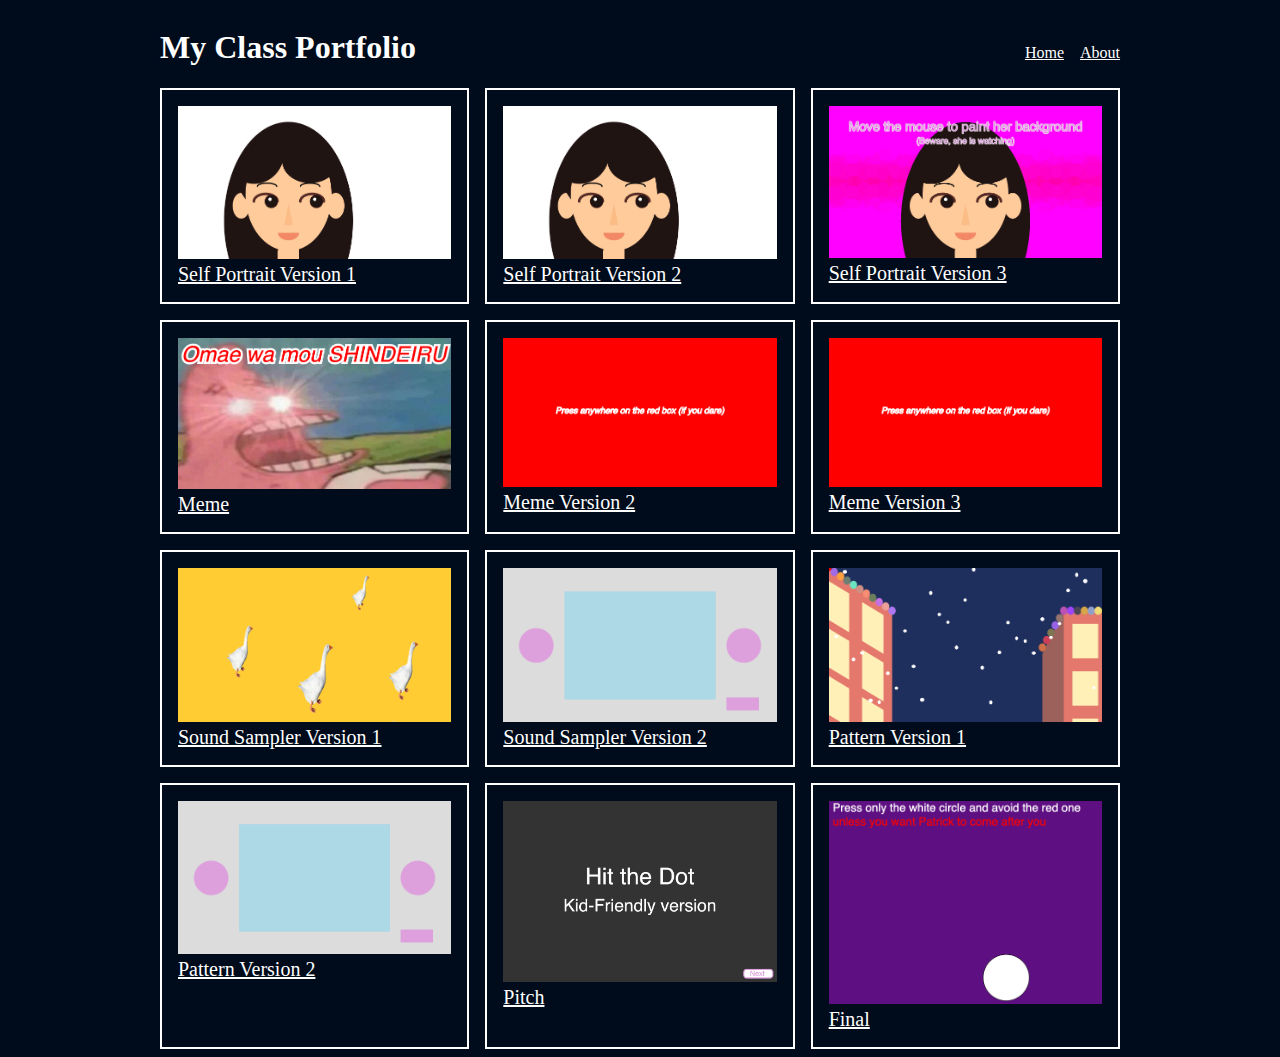
<file: index.html>
<!doctype html>
<html>

<head>
	<title>My Class Portfolio</title>
	<meta charset="utf-8">
	<link href="style.css" rel="stylesheet" type="text/css">

</head>
	
	<body>

		<div id="container">

		
		<div id="header">


			<h1>My Class Portfolio</h1>
			<ul>
				<li><a href="index.html">Home</a></li>
				<li><a href="about.html">About</a></li>

			</ul>
		</div>

		<div id="portfolio">

			<div class="project">
				<img src="sp1.png" alt="thumbnail">
				<a href="self-portrait_v1">Self Portrait Version 1</a>
			</div>


			<div class="project">
				<img src="sp1.png" alt="thumbnail">
				<a href="self-portrait_v2">Self Portrait Version 2</a>
			</div>


			<div class="project">
				<img src="sp3.png" alt="thumbnail">
				<a href="self-portrait_v3">Self Portrait Version 3</a>
			</div>

			<div class="project">
				<img src="meme.png" alt="thumbnail">
				<a href="meme">Meme</a>
			</div>

			<div class="project">
				<img src="meme-2.png" alt="thumbnail">
				<a href="meme_v2">Meme Version 2</a>
			</div>

			<div class="project">
				<img src="meme-2.png" alt="thumbnail">
				<a href="meme_v3">Meme Version 3</a>
			</div>

			<div class="project">
				<img src="sound-sampler.png" alt="thumbnail">
				<a href="sound_v1">Sound Sampler Version 1</a>
			</div>

			<div class="project">
				<img src="sound.sampler2.png" alt="thumbnail">
				<a href="sound_v2">Sound Sampler Version 2</a>
			</div>

			<div class="project">
				<img src="pattern1.png" alt="thumbnail">
				<a href="pattern_1">Pattern Version 1</a>
			</div>

			<div class="project">
				<img src="sound.sampler2.png" alt="thumbnail">
				<a href="pattern_2">Pattern Version 2</a>
			</div>

			<div class="project">
				<img src="pitch.png" alt="thumbnail">
				<a href="pitch">Pitch</a>
			</div>

			<div class="project">
				<img src="final.png" alt="thumbnail">
				<a href="final">Final</a>
			</div>

		</div>


	</body>

</html>
</file>
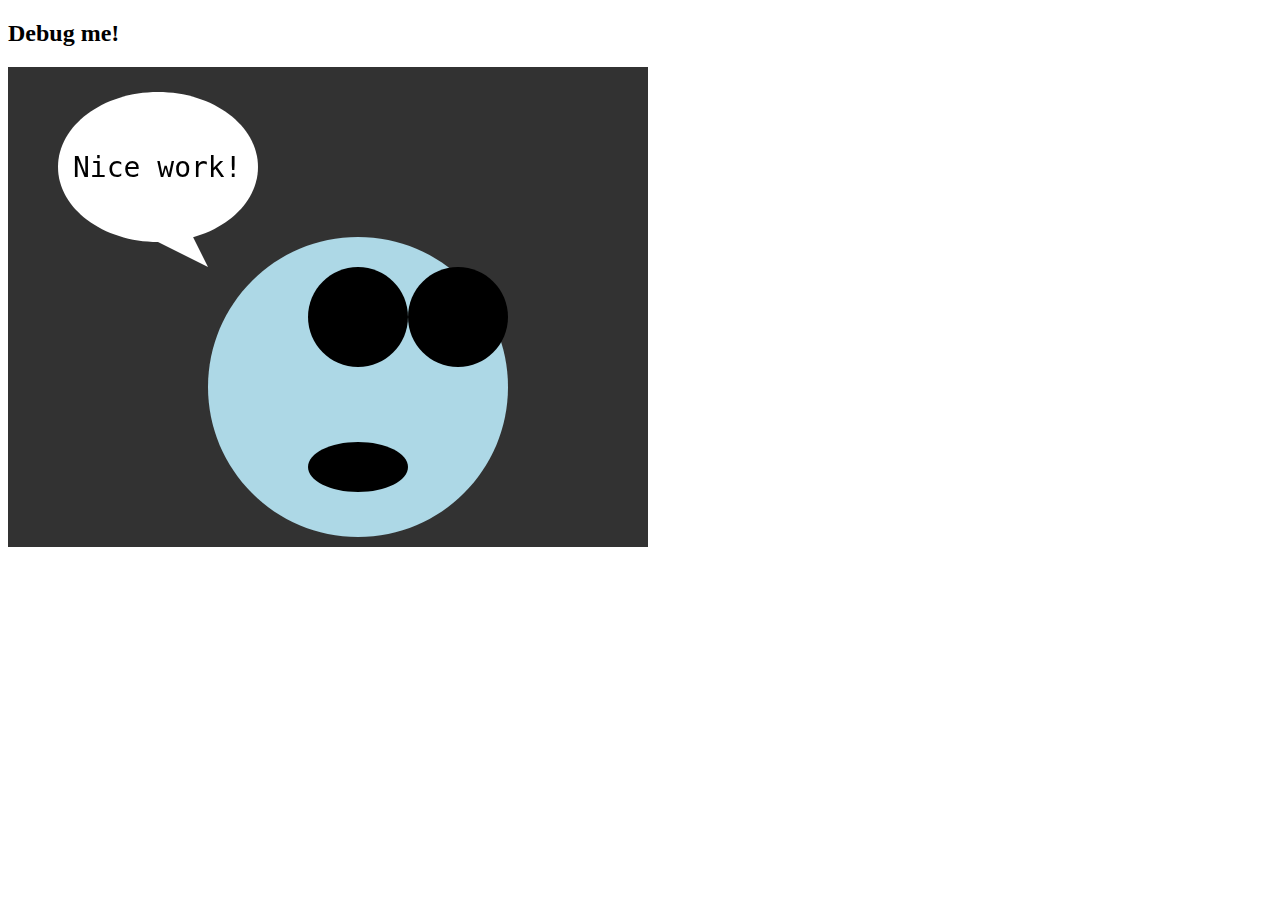
<file: debug/index.html>
<!doctype html>
<html>
<head>
    <title>Debug exercise</title>
    <meta charset="utf-8">
</head>
<body>
    <h2>Debug me!</h2>
    
    <script src="p5.min.js"></script>
    <script src="sketch.js"></script>
</body>
</html>
</file>
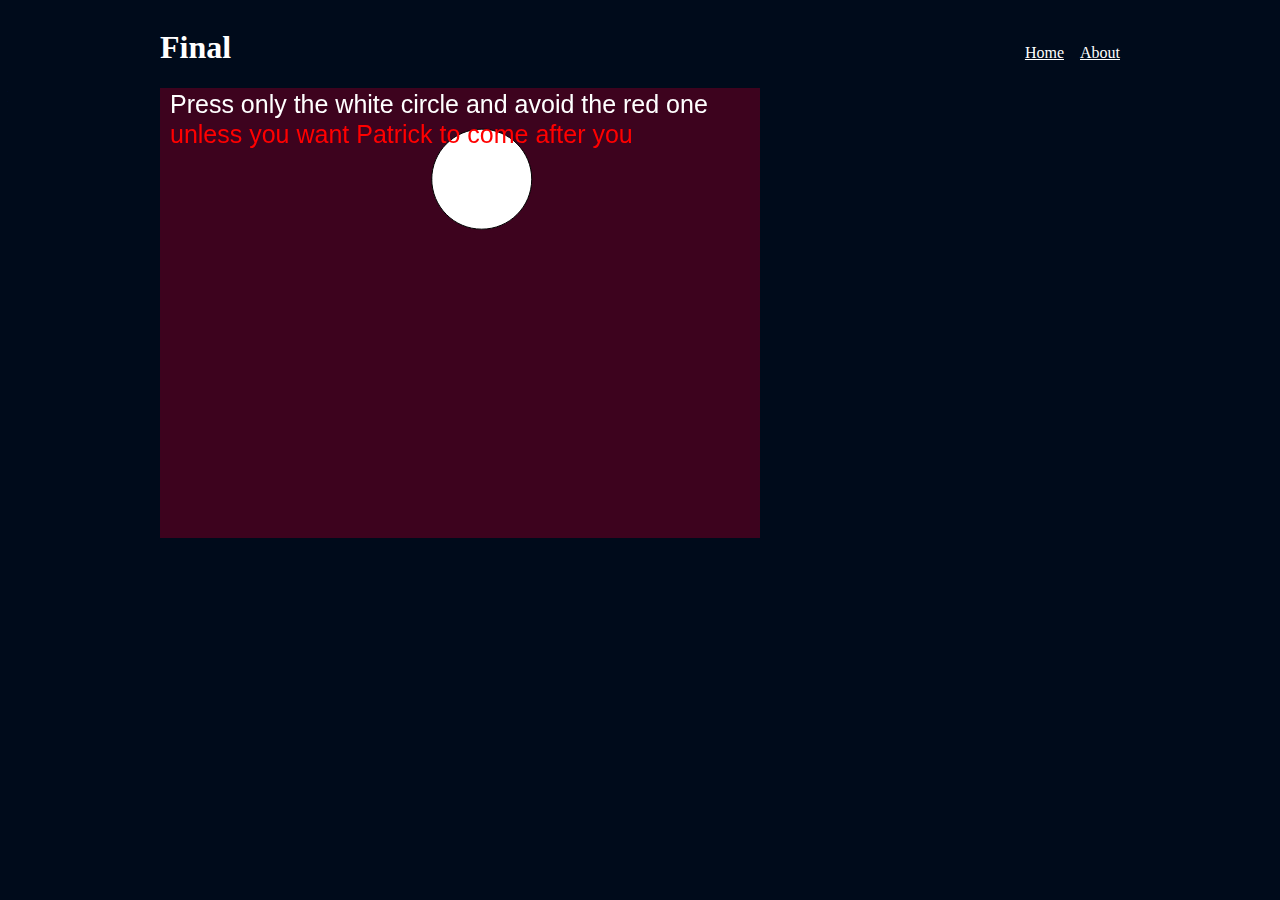
<file: final/index.html>
<!doctype html>
<html>

<head>
	<title>Final</title>
	<meta charset="utf-8">
	<link href="style.css" rel="stylesheet" type="text/css">

</head>
	
	<body>

		<div id="container">
			<div id="header">


				<h1>Final</h1>
				<ul>
					<li><a href="../index.html">Home</a></li>
					<li><a href="../about.html">About</a></li>

				</ul>
			</div>
		</div>

		<script src="p5.min.js"></script>
		<script src="sketch.js"></script>


	</body>

</html>
</file>
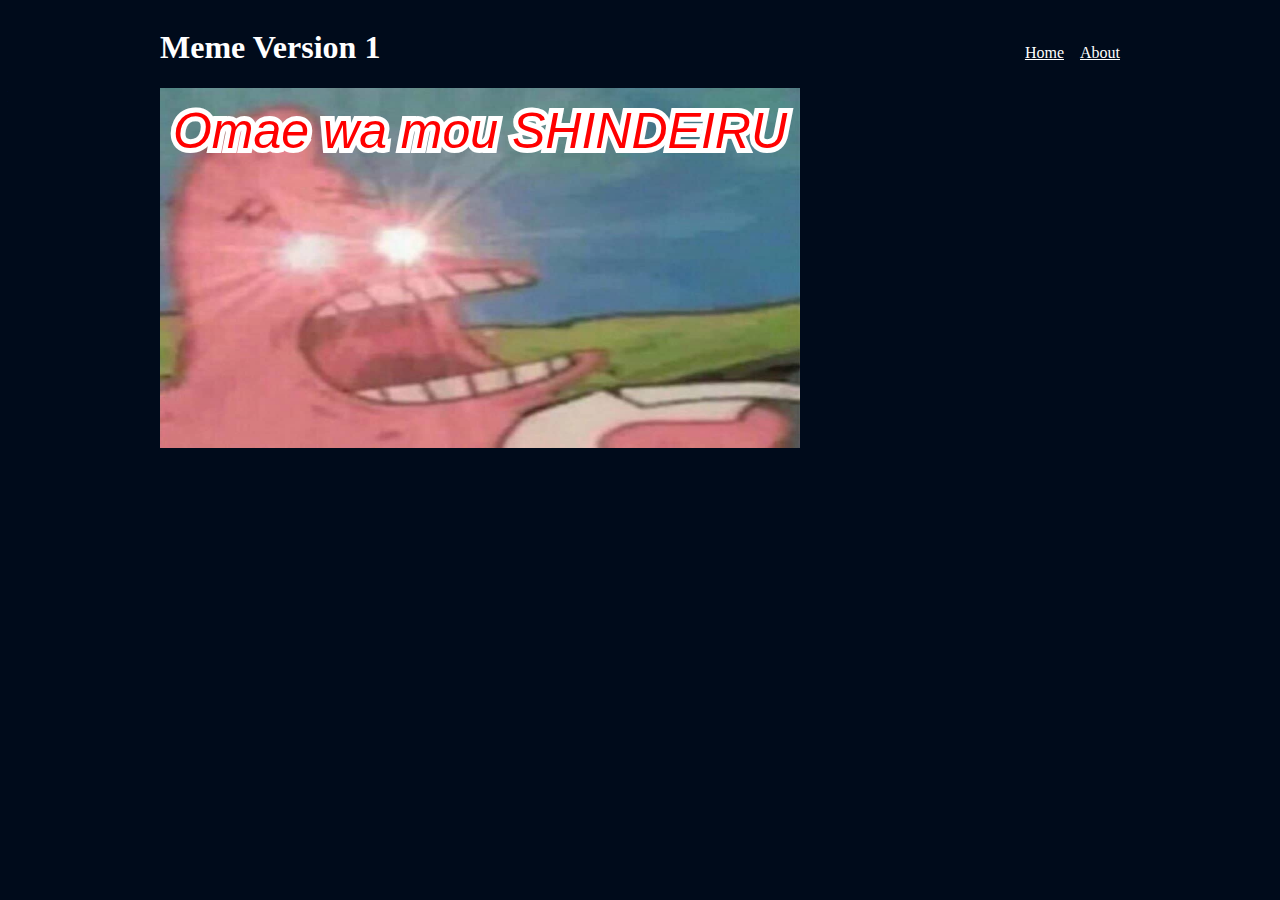
<file: meme/index.html>
<!doctype html>
<html>

<head>
	<title>Meme Version 1</title>
	<meta charset="utf-8">
	<link href="style.css" rel="stylesheet" type="text/css">

</head>
	
	<body>

		<div id="container">
			<div id="header">


				<h1>Meme Version 1</h1>
				<ul>
					<li><a href="../index.html">Home</a></li>
					<li><a href="../about.html">About</a></li>

				</ul>
			</div>
		</div>

		<script src="p5.min.js"></script>
		<script src="sketch.js"></script>


	</body>

</html>
</file>
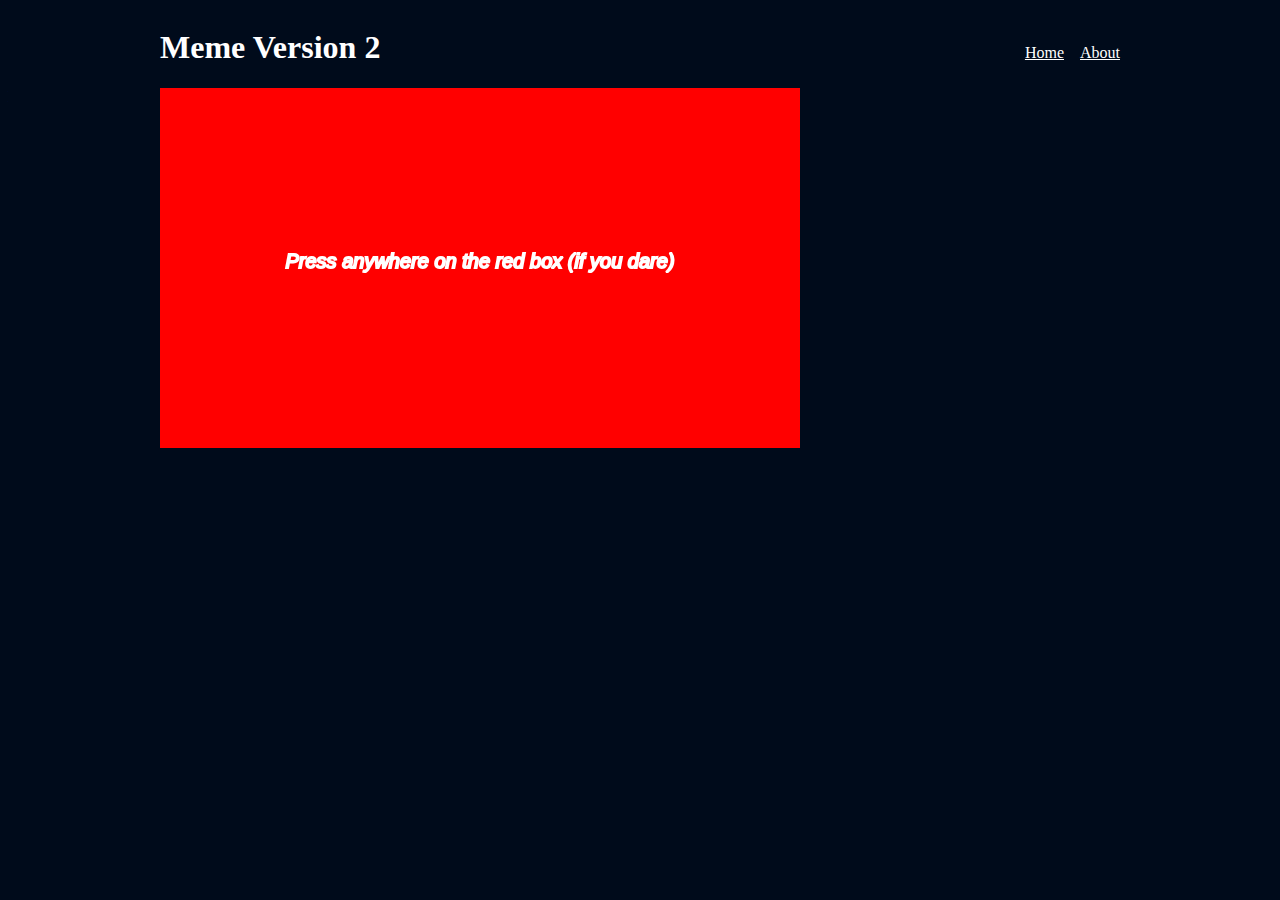
<file: meme_v2/index.html>
<!doctype html>
<html>

<head>
	<title>Meme Version 2</title>
	<meta charset="utf-8">
	<link href="style.css" rel="stylesheet" type="text/css">

</head>
	
	<body>

		<div id="container">
			<div id="header">


				<h1>Meme Version 2</h1>
				<ul>
					<li><a href="../index.html">Home</a></li>
					<li><a href="../about.html">About</a></li>

				</ul>
			</div>
		</div>

		<script src="p5.min.js"></script>
		<script src="sketch.js"></script>


	</body>

</html>
</file>
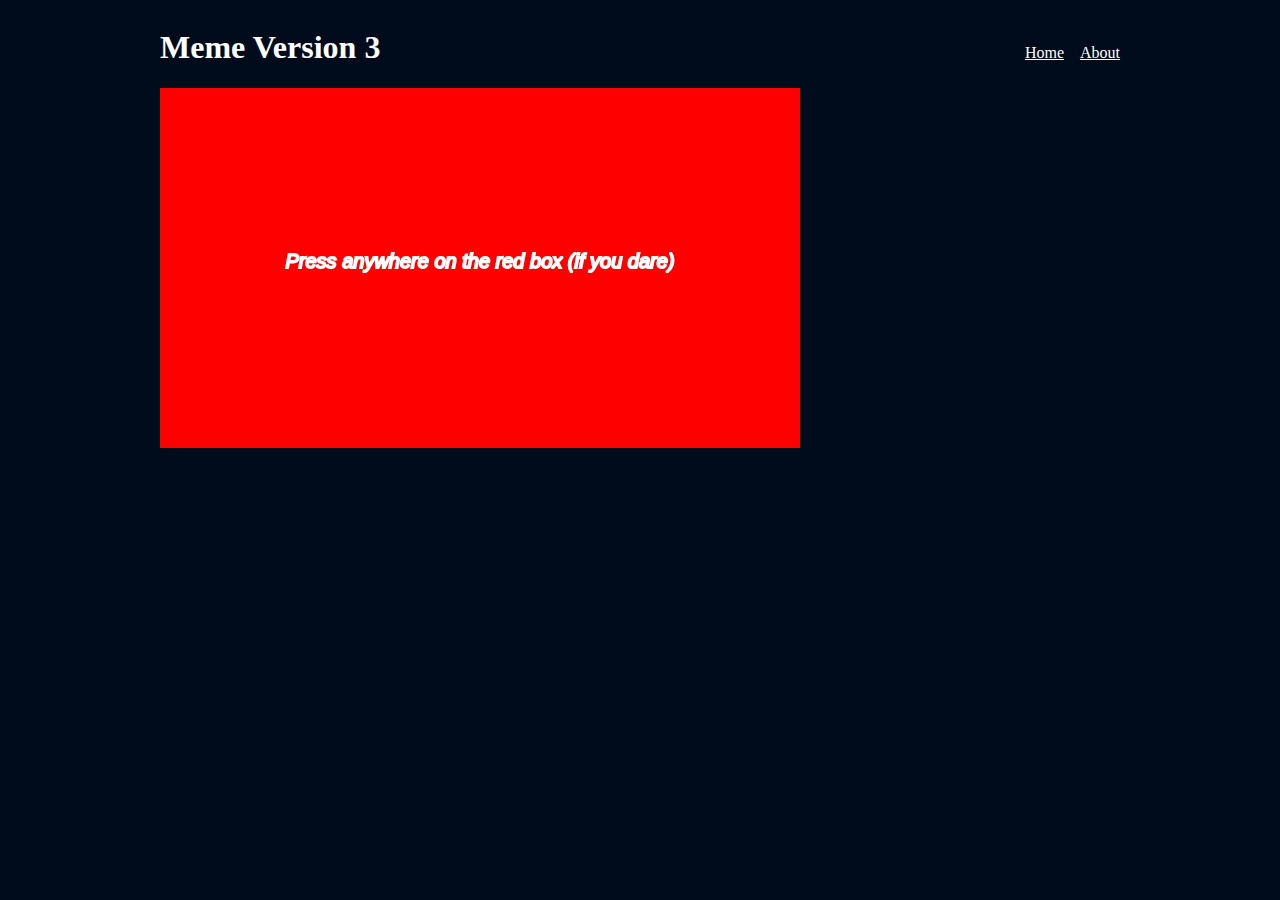
<file: meme_v3/index.html>
<!doctype html>
<html>

<head>
	<title>Meme Version 3</title>
	<meta charset="utf-8">
	<link href="style.css" rel="stylesheet" type="text/css">

</head>
	
	<body>

		<div id="container">
			<div id="header">


				<h1>Meme Version 3</h1>
				<ul>
					<li><a href="../index.html">Home</a></li>
					<li><a href="../about.html">About</a></li>

				</ul>
			</div>
		</div>

		<script src="p5.min.js"></script>
		<script src="sketch.js"></script>


	</body>

</html>
</file>
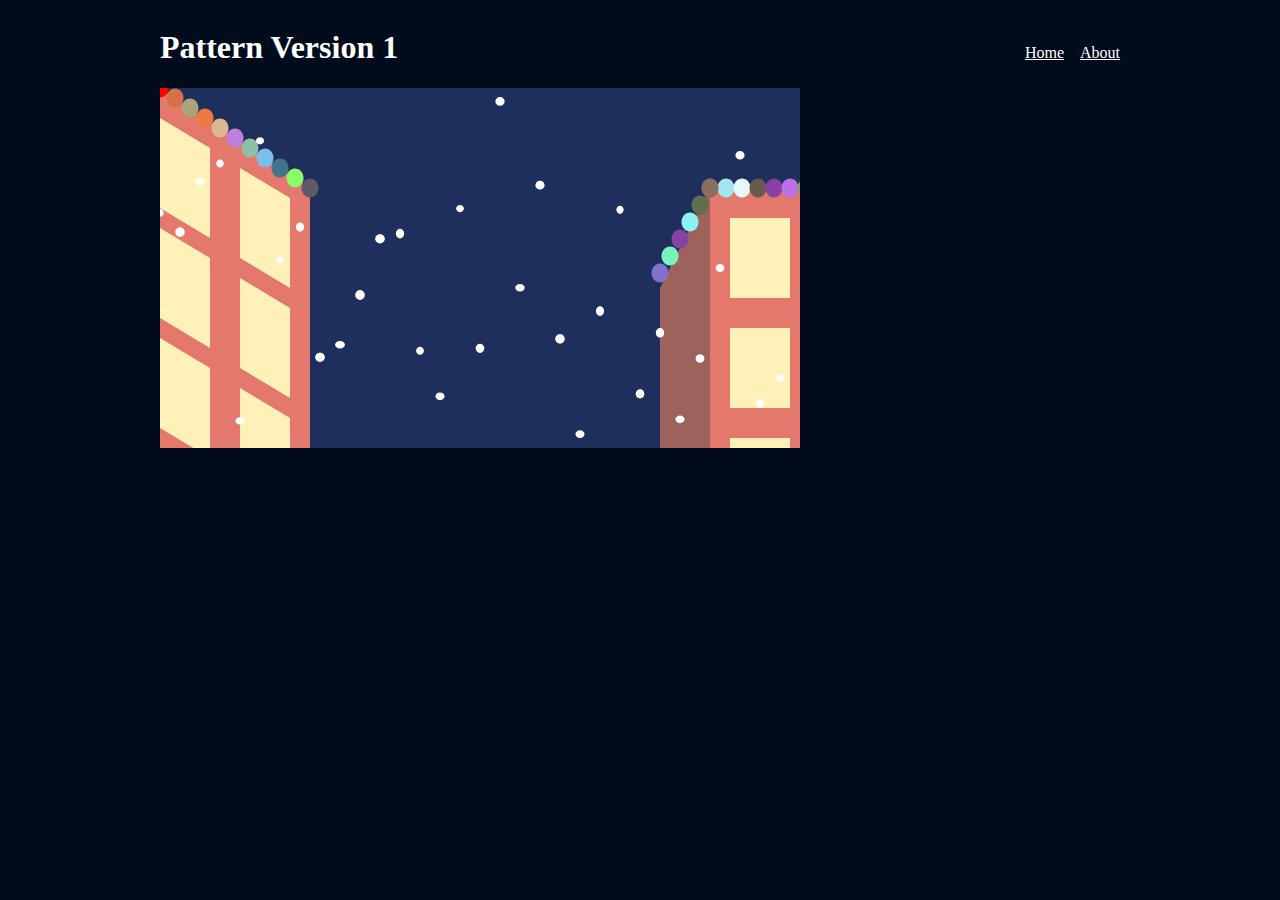
<file: pattern_1/index.html>
<!doctype html>
<html>

<head>
	<title>Pattern Version 1</title>
	<meta charset="utf-8">
	<link href="style.css" rel="stylesheet" type="text/css">

</head>
	
	<body>

		<div id="container">
			<div id="header">


				<h1>Pattern Version 1</h1>
				<ul>
					<li><a href="../index.html">Home</a></li>
					<li><a href="../about.html">About</a></li>

				</ul>
			</div>
		</div>

		<script src="p5.min.js"></script>
		<script src="sketch.js"></script>


	</body>

</html>
</file>
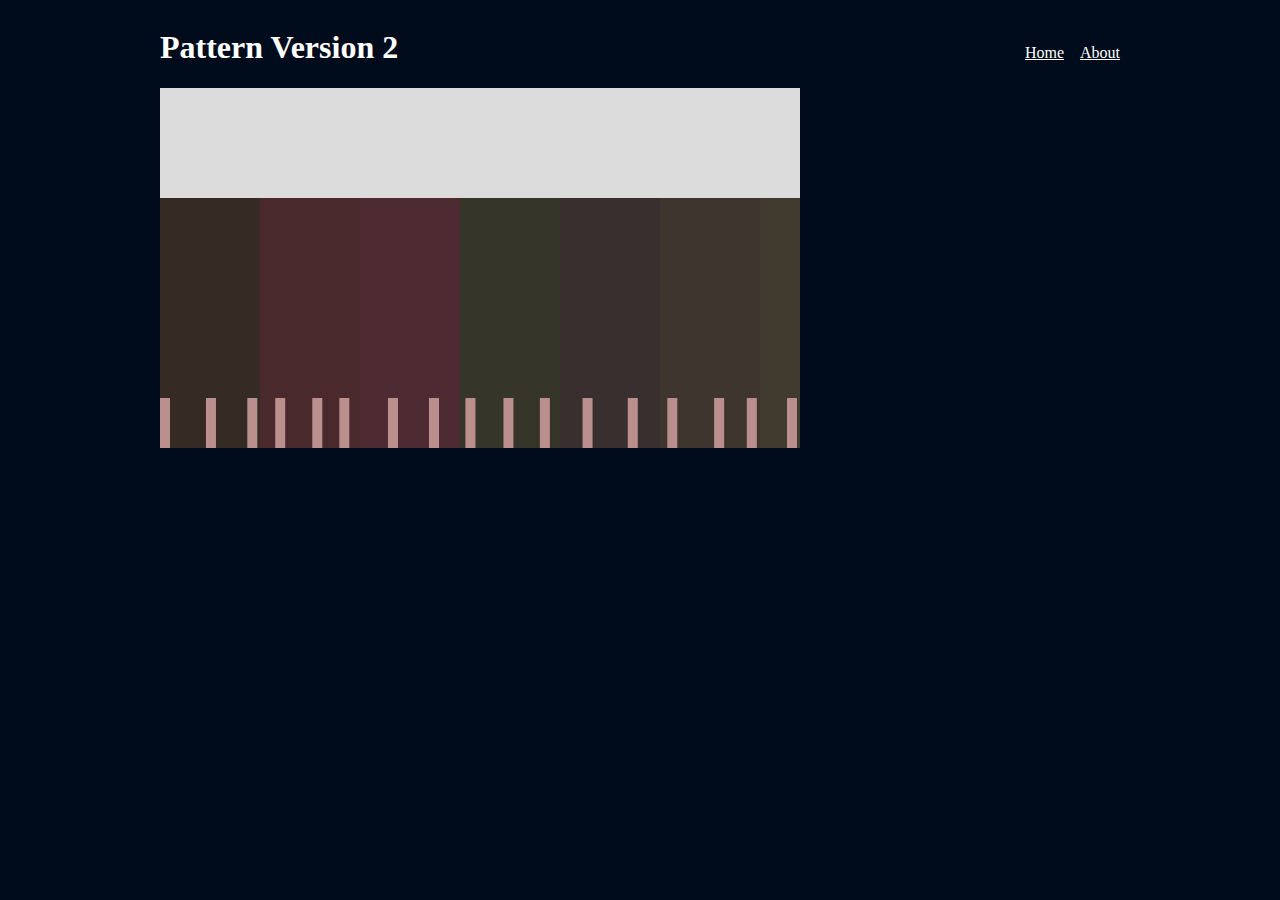
<file: pattern_2/index.html>
<!doctype html>
<html>

<head>
	<title>Pattern Version 2</title>
	<meta charset="utf-8">
	<link href="style.css" rel="stylesheet" type="text/css">

</head>
	
	<body>

		<div id="container">
			<div id="header">


				<h1>Pattern Version 2</h1>
				<ul>
					<li><a href="../index.html">Home</a></li>
					<li><a href="../about.html">About</a></li>

				</ul>
			</div>
		</div>

		<script src="p5.min.js"></script>
		<script src="sketch.js"></script>


	</body>

</html>
</file>
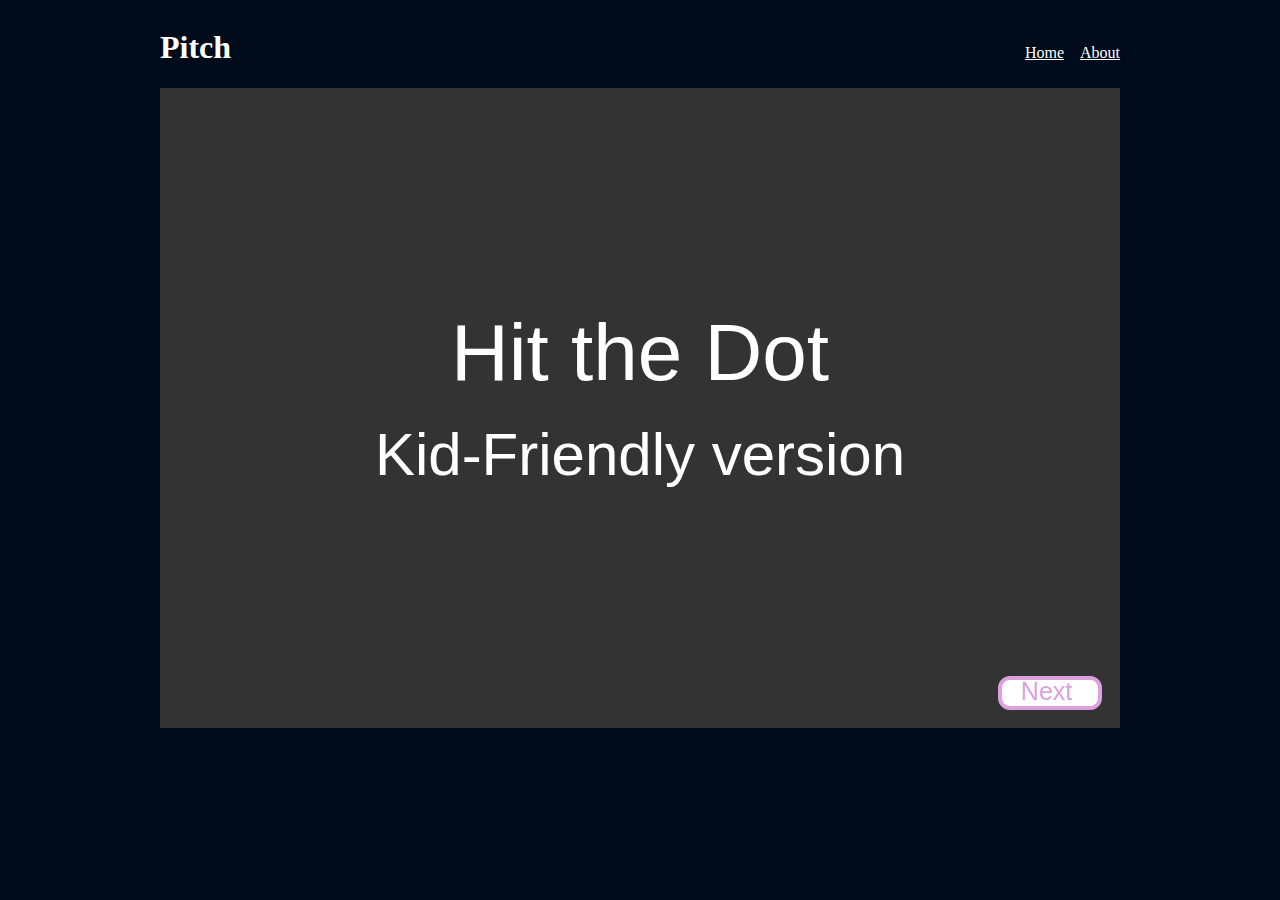
<file: pitch/index.html>
<!doctype html>
<html>

<head>
	<title>Pitch</title>
	<meta charset="utf-8">
	<link href="style.css" rel="stylesheet" type="text/css">

</head>
	
	<body>

		<div id="container">
			<div id="header">


				<h1>Pitch</h1>
				<ul>
					<li><a href="../index.html">Home</a></li>
					<li><a href="../about.html">About</a></li>

				</ul>
			</div>
		</div>

		<script src="p5.min.js"></script>
		<script src="sketch.js"></script>


	</body>

</html>
</file>
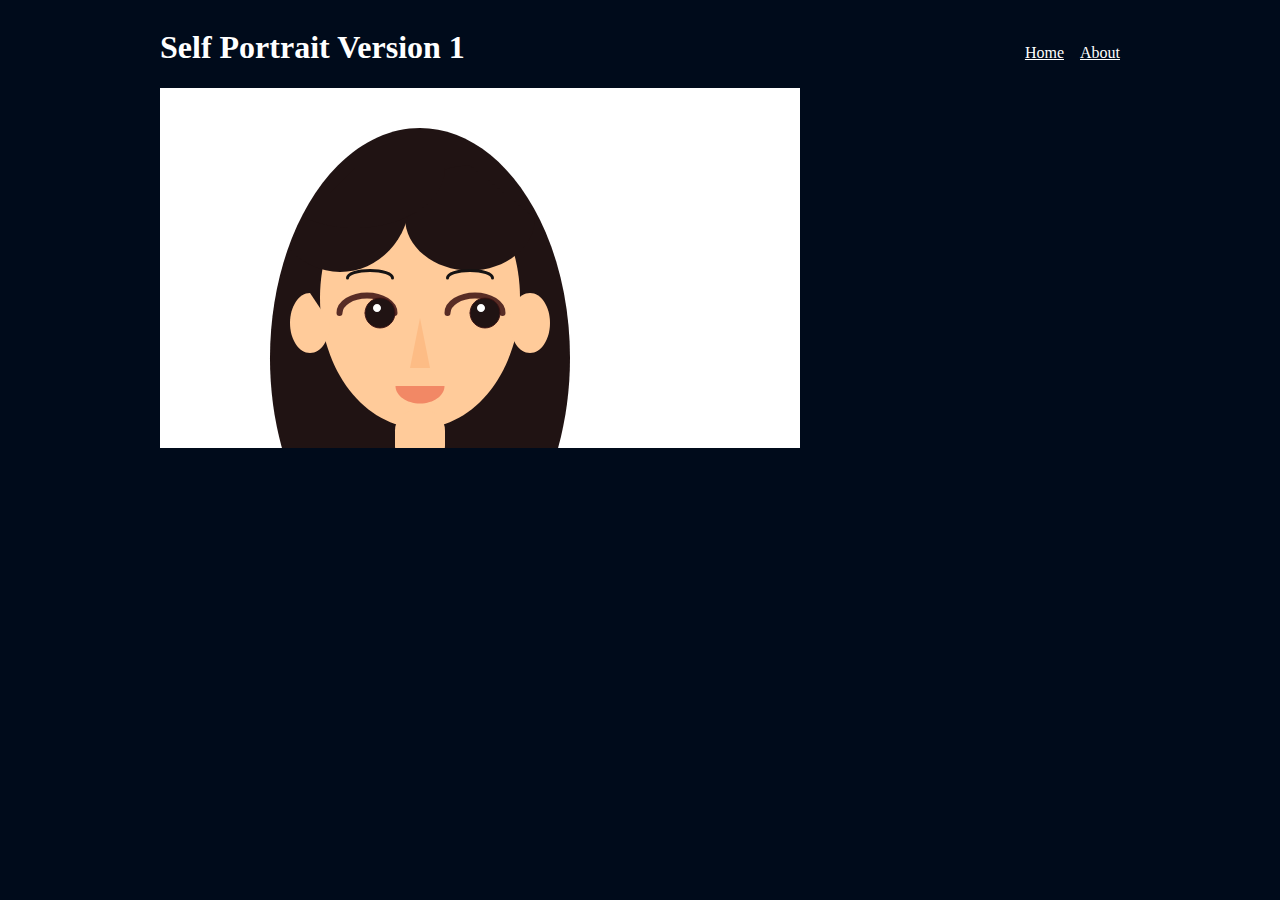
<file: self-portrait_v1/index.html>
<!doctype html>
<html>

<head>
	<title>Self Portrait Version 1</title>
	<meta charset="utf-8">
	<link href="style.css" rel="stylesheet" type="text/css">

</head>
	
	<body>

		<div id="container">
			<div id="header">


				<h1>Self Portrait Version 1</h1>
				<ul>
					<li><a href="../index.html">Home</a></li>
					<li><a href="../about.html">About</a></li>

				</ul>
			</div>
		</div>

		<script src="p5.min.js"></script>
		<script src="sketch.js"></script>


	</body>

</html>
</file>
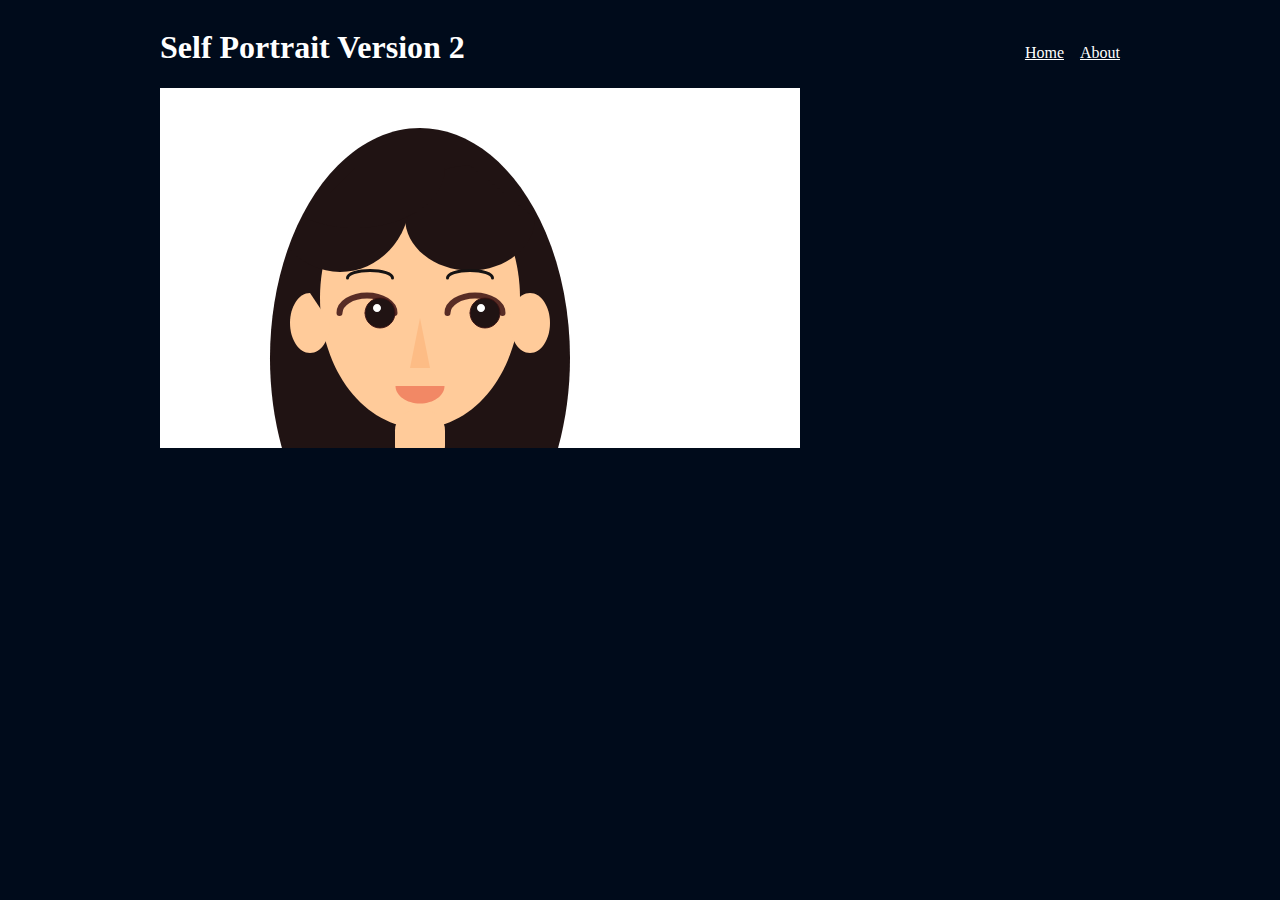
<file: self-portrait_v2/index.html>
<!doctype html>
<html>

<head>
	<title>Self Portrait Version 2</title>
	<meta charset="utf-8">
	<link href="style.css" rel="stylesheet" type="text/css">

</head>
	
	<body>

		<div id="container">
			<div id="header">


				<h1>Self Portrait Version 2</h1>
				<ul>
					<li><a href="../index.html">Home</a></li>
					<li><a href="../about.html">About</a></li>

				</ul>
			</div>
		</div>

		<script src="p5.min.js"></script>
		<script src="sketch.js"></script>


	</body>

</html>
</file>
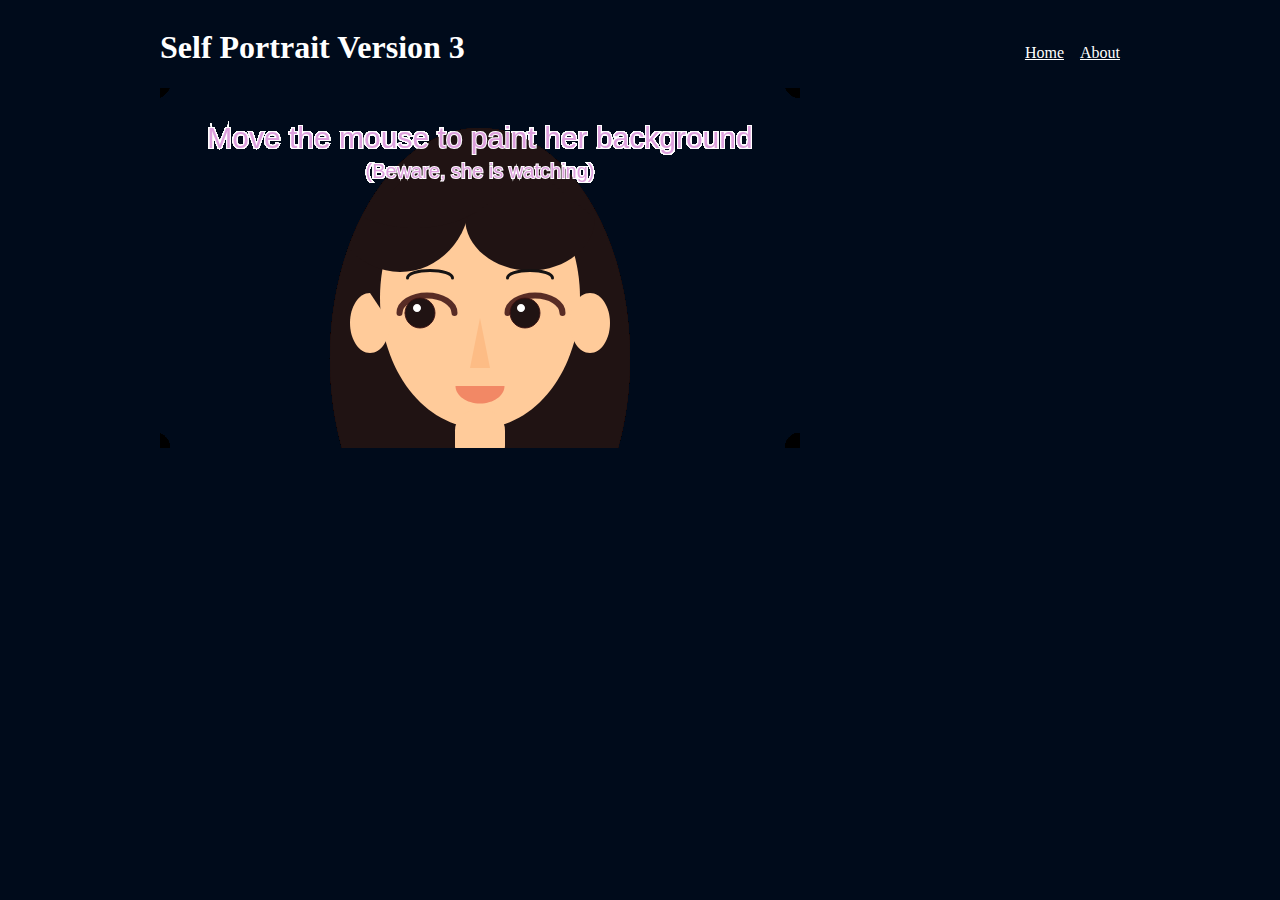
<file: self-portrait_v3/index.html>
<!doctype html>
<html>

<head>
	<title>Self Portrait Version 3</title>
	<meta charset="utf-8">
	<link href="style.css" rel="stylesheet" type="text/css">

</head>
	
	<body>

		<div id="container">
			<div id="header">


				<h1>Self Portrait Version 3</h1>
				<ul>
					<li><a href="../index.html">Home</a></li>
					<li><a href="../about.html">About</a></li>

				</ul>
			</div>
		</div>

		<script src="p5.min.js"></script>
		<script src="sketch.js"></script>


	</body>

</html>
</file>
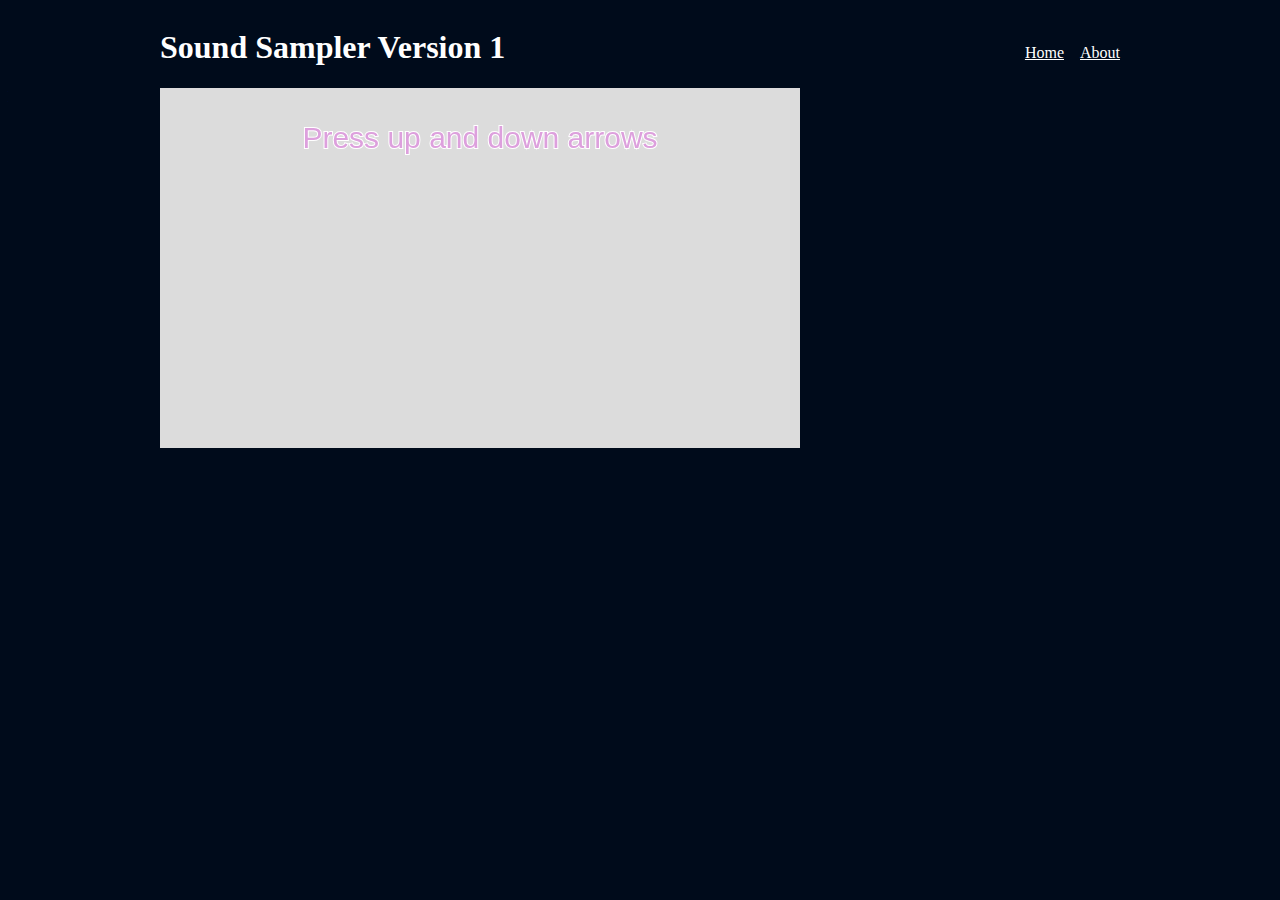
<file: sound_v1/index.html>
<!doctype html>
<html>

<head>
	<title>Sound Sampler Version 1</title>
	<meta charset="utf-8">
	<link href="style.css" rel="stylesheet" type="text/css">

</head>
	
	<body>

		<div id="container">
			<div id="header">


				<h1>Sound Sampler Version 1</h1>
				<ul>
					<li><a href="../index.html">Home</a></li>
					<li><a href="../about.html">About</a></li>

				</ul>
			</div>
		</div>

		<script src="p5.min.js"></script>
		<script src="p5.sound.js"></script>
		<script src="sketch.js"></script>


	</body>

</html>
</file>
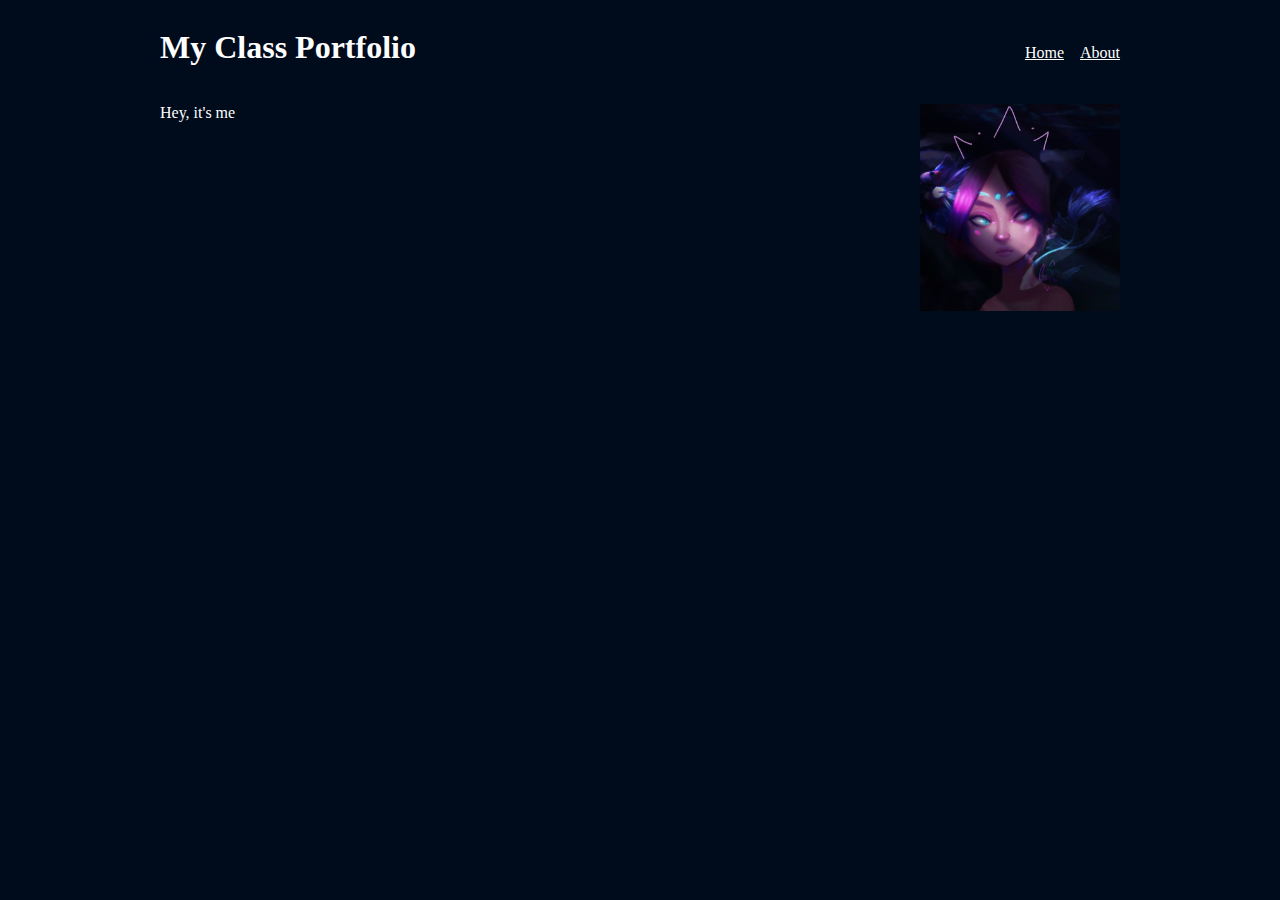
<file: about.html>
<!doctype html>
<html>

<head>
	<title>My Class Portfolio</title>
	<meta charset="utf-8">
	<link href="style.css" rel="stylesheet" type="text/css">

</head>
	
	<body>

		<div id="container">
			<div id="header">


				<h1>My Class Portfolio</h1>
				<ul>
					<li><a href="index.html">Home</a></li>
					<li><a href="about.html">About</a></li>

				</ul>
			</div>

			<div id="About">

				<img id="portrait" src="portrait.jpg" alt="portrait">
				<p>Hey, it's me</p>
			</div>
	</div>


	</body>

</html>
</file>
<file: style.css>
body {
	background-color: #000B1B;
	color: white;
	font-family: Copperplate;
}

ul {
	margin: 0;
	padding: 0;
}

li {
	list-style: none;
}

a {
	color: white;
	transition: color 200ms ease-in;
}

/* pseudo selector - user interacts */

a:hover {
	color: #FFF38B;
}

img {
	width: 100%;
}

/* id and class selector*/

#container {
	min-width: 320px;
	max-width: 960px;
	margin: 0 auto;
}

#header {
	display: flex;
	justify-content: space-between;
	align-items: baseline;
}

/* nested selector */

#header ul {
	display: flex;
}

#header li {
	margin-left: 1em;
}

#header a {
	font-stretch: 1.5em;
}

#portfolio {
	display: grid;
	grid-template-columns: 1fr 1fr 1fr;
	grid-gap: 1em;
}
.project {
	border: 2px solid white;
	padding: 1em;
	background-color: transparent;
	transition: background-color 200ms ease-in;
}

.project:hover {
	background-color: #363f4b;
}

.project a {
	font-size: 1.25em;
}

/* about */

#portrait {
	width: 200px;
	float: right;
}
</file>
<file: final/style.css>
body {
	background-color: #000B1B;
	color: white;
	font-family: Copperplate;
}

ul {
	margin: 0;
	padding: 0;
}

li {
	list-style: none;
}

a {
	color: white;
	transition: color 200ms ease-in;
}

/* pseudo selector - user interacts */

a:hover {
	color: #FFF38B;
}

img {
	width: 100%;
}

/* id and class selector*/

#container, main {
	min-width: 320px;
	max-width: 960px;
	margin: 0 auto;
}

#header {
	display: flex;
	justify-content: space-between;
	align-items: baseline;
}

/* nested selector */

#header ul {
	display: flex;
}

#header li {
	margin-left: 1em;
}

#header a {
	font-stretch: 1.5em;
}

#portfolio {
	display: grid;
	grid-template-columns: 1fr 1fr 1fr;
	grid-gap: 1em;
}
.project {
	border: 2px solid white;
	padding: 1em;
	background-color: transparent;
	transition: background-color 200ms ease-in;
}

.project:hover {
	background-color: #363f4b;
}

.project a {
	font-size: 1.25em;
}

/* about */

#portrait {
	width: 200px;
	float: right;
}
</file>
<file: meme/style.css>
body {
	background-color: #000B1B;
	color: white;
	font-family: Copperplate;
}

ul {
	margin: 0;
	padding: 0;
}

li {
	list-style: none;
}

a {
	color: white;
	transition: color 200ms ease-in;
}

/* pseudo selector - user interacts */

a:hover {
	color: #FFF38B;
}

img {
	width: 100%;
}

/* id and class selector*/

#container, main {
	min-width: 320px;
	max-width: 960px;
	margin: 0 auto;
}

#header {
	display: flex;
	justify-content: space-between;
	align-items: baseline;
}

/* nested selector */

#header ul {
	display: flex;
}

#header li {
	margin-left: 1em;
}

#header a {
	font-stretch: 1.5em;
}

#portfolio {
	display: grid;
	grid-template-columns: 1fr 1fr 1fr;
	grid-gap: 1em;
}
.project {
	border: 2px solid white;
	padding: 1em;
	background-color: transparent;
	transition: background-color 200ms ease-in;
}

.project:hover {
	background-color: #363f4b;
}

.project a {
	font-size: 1.25em;
}

/* about */

#portrait {
	width: 200px;
	float: right;
}
</file>
<file: meme_v2/style.css>
body {
	background-color: #000B1B;
	color: white;
	font-family: Copperplate;
}

ul {
	margin: 0;
	padding: 0;
}

li {
	list-style: none;
}

a {
	color: white;
	transition: color 200ms ease-in;
}

/* pseudo selector - user interacts */

a:hover {
	color: #FFF38B;
}

img {
	width: 100%;
}

/* id and class selector*/

#container, main {
	min-width: 320px;
	max-width: 960px;
	margin: 0 auto;
}

#header {
	display: flex;
	justify-content: space-between;
	align-items: baseline;
}

/* nested selector */

#header ul {
	display: flex;
}

#header li {
	margin-left: 1em;
}

#header a {
	font-stretch: 1.5em;
}

#portfolio {
	display: grid;
	grid-template-columns: 1fr 1fr 1fr;
	grid-gap: 1em;
}
.project {
	border: 2px solid white;
	padding: 1em;
	background-color: transparent;
	transition: background-color 200ms ease-in;
}

.project:hover {
	background-color: #363f4b;
}

.project a {
	font-size: 1.25em;
}

/* about */

#portrait {
	width: 200px;
	float: right;
}
</file>
<file: meme_v3/style.css>
body {
	background-color: #000B1B;
	color: white;
	font-family: Copperplate;
}

ul {
	margin: 0;
	padding: 0;
}

li {
	list-style: none;
}

a {
	color: white;
	transition: color 200ms ease-in;
}

/* pseudo selector - user interacts */

a:hover {
	color: #FFF38B;
}

img {
	width: 100%;
}

/* id and class selector*/

#container, main {
	min-width: 320px;
	max-width: 960px;
	margin: 0 auto;
}

#header {
	display: flex;
	justify-content: space-between;
	align-items: baseline;
}

/* nested selector */

#header ul {
	display: flex;
}

#header li {
	margin-left: 1em;
}

#header a {
	font-stretch: 1.5em;
}

#portfolio {
	display: grid;
	grid-template-columns: 1fr 1fr 1fr;
	grid-gap: 1em;
}
.project {
	border: 2px solid white;
	padding: 1em;
	background-color: transparent;
	transition: background-color 200ms ease-in;
}

.project:hover {
	background-color: #363f4b;
}

.project a {
	font-size: 1.25em;
}

/* about */

#portrait {
	width: 200px;
	float: right;
}
</file>
<file: pattern_1/style.css>
body {
	background-color: #000B1B;
	color: white;
	font-family: Copperplate;
}

ul {
	margin: 0;
	padding: 0;
}

li {
	list-style: none;
}

a {
	color: white;
	transition: color 200ms ease-in;
}

/* pseudo selector - user interacts */

a:hover {
	color: #FFF38B;
}

img {
	width: 100%;
}

/* id and class selector*/

#container, main {
	min-width: 320px;
	max-width: 960px;
	margin: 0 auto;
}

#header {
	display: flex;
	justify-content: space-between;
	align-items: baseline;
}

/* nested selector */

#header ul {
	display: flex;
}

#header li {
	margin-left: 1em;
}

#header a {
	font-stretch: 1.5em;
}

#portfolio {
	display: grid;
	grid-template-columns: 1fr 1fr 1fr;
	grid-gap: 1em;
}
.project {
	border: 2px solid white;
	padding: 1em;
	background-color: transparent;
	transition: background-color 200ms ease-in;
}

.project:hover {
	background-color: #363f4b;
}

.project a {
	font-size: 1.25em;
}

/* about */

#portrait {
	width: 200px;
	float: right;
}
</file>
<file: pattern_2/style.css>
body {
	background-color: #000B1B;
	color: white;
	font-family: Copperplate;
}

ul {
	margin: 0;
	padding: 0;
}

li {
	list-style: none;
}

a {
	color: white;
	transition: color 200ms ease-in;
}

/* pseudo selector - user interacts */

a:hover {
	color: #FFF38B;
}

img {
	width: 100%;
}

/* id and class selector*/

#container, main {
	min-width: 320px;
	max-width: 960px;
	margin: 0 auto;
}

#header {
	display: flex;
	justify-content: space-between;
	align-items: baseline;
}

/* nested selector */

#header ul {
	display: flex;
}

#header li {
	margin-left: 1em;
}

#header a {
	font-stretch: 1.5em;
}

#portfolio {
	display: grid;
	grid-template-columns: 1fr 1fr 1fr;
	grid-gap: 1em;
}
.project {
	border: 2px solid white;
	padding: 1em;
	background-color: transparent;
	transition: background-color 200ms ease-in;
}

.project:hover {
	background-color: #363f4b;
}

.project a {
	font-size: 1.25em;
}

/* about */

#portrait {
	width: 200px;
	float: right;
}
</file>
<file: pitch/style.css>
body {
	background-color: #000B1B;
	color: white;
	font-family: Copperplate;
}

ul {
	margin: 0;
	padding: 0;
}

li {
	list-style: none;
}

a {
	color: white;
	transition: color 200ms ease-in;
}

/* pseudo selector - user interacts */

a:hover {
	color: #FFF38B;
}

img {
	width: 100%;
}

/* id and class selector*/

#container, main {
	min-width: 320px;
	max-width: 960px;
	margin: 0 auto;
}

#header {
	display: flex;
	justify-content: space-between;
	align-items: baseline;
}

/* nested selector */

#header ul {
	display: flex;
}

#header li {
	margin-left: 1em;
}

#header a {
	font-stretch: 1.5em;
}

#portfolio {
	display: grid;
	grid-template-columns: 1fr 1fr 1fr;
	grid-gap: 1em;
}
.project {
	border: 2px solid white;
	padding: 1em;
	background-color: transparent;
	transition: background-color 200ms ease-in;
}

.project:hover {
	background-color: #363f4b;
}

.project a {
	font-size: 1.25em;
}

/* about */

#portrait {
	width: 200px;
	float: right;
}
</file>
<file: self-portrait_v1/style.css>
body {
	background-color: #000B1B;
	color: white;
	font-family: Copperplate;
}

ul {
	margin: 0;
	padding: 0;
}

li {
	list-style: none;
}

a {
	color: white;
	transition: color 200ms ease-in;
}

/* pseudo selector - user interacts */

a:hover {
	color: #FFF38B;
}

img {
	width: 100%;
}

/* id and class selector*/

#container, main {
	min-width: 320px;
	max-width: 960px;
	margin: 0 auto;
}

#header {
	display: flex;
	justify-content: space-between;
	align-items: baseline;
}

/* nested selector */

#header ul {
	display: flex;
}

#header li {
	margin-left: 1em;
}

#header a {
	font-stretch: 1.5em;
}

#portfolio {
	display: grid;
	grid-template-columns: 1fr 1fr 1fr;
	grid-gap: 1em;
}
.project {
	border: 2px solid white;
	padding: 1em;
	background-color: transparent;
	transition: background-color 200ms ease-in;
}

.project:hover {
	background-color: #363f4b;
}

.project a {
	font-size: 1.25em;
}

/* about */

#portrait {
	width: 200px;
	float: right;
}
</file>
<file: self-portrait_v2/style.css>
body {
	background-color: #000B1B;
	color: white;
	font-family: Copperplate;
}

ul {
	margin: 0;
	padding: 0;
}

li {
	list-style: none;
}

a {
	color: white;
	transition: color 200ms ease-in;
}

/* pseudo selector - user interacts */

a:hover {
	color: #FFF38B;
}

img {
	width: 100%;
}

/* id and class selector*/

#container, main {
	min-width: 320px;
	max-width: 960px;
	margin: 0 auto;
}

#header {
	display: flex;
	justify-content: space-between;
	align-items: baseline;
}

/* nested selector */

#header ul {
	display: flex;
}

#header li {
	margin-left: 1em;
}

#header a {
	font-stretch: 1.5em;
}

#portfolio {
	display: grid;
	grid-template-columns: 1fr 1fr 1fr;
	grid-gap: 1em;
}
.project {
	border: 2px solid white;
	padding: 1em;
	background-color: transparent;
	transition: background-color 200ms ease-in;
}

.project:hover {
	background-color: #363f4b;
}

.project a {
	font-size: 1.25em;
}

/* about */

#portrait {
	width: 200px;
	float: right;
}
</file>
<file: self-portrait_v3/style.css>
body {
	background-color: #000B1B;
	color: white;
	font-family: Copperplate;
}

ul {
	margin: 0;
	padding: 0;
}

li {
	list-style: none;
}

a {
	color: white;
	transition: color 200ms ease-in;
}

/* pseudo selector - user interacts */

a:hover {
	color: #FFF38B;
}

img {
	width: 100%;
}

/* id and class selector*/

#container, main {
	min-width: 320px;
	max-width: 960px;
	margin: 0 auto;
}

#header {
	display: flex;
	justify-content: space-between;
	align-items: baseline;
}

/* nested selector */

#header ul {
	display: flex;
}

#header li {
	margin-left: 1em;
}

#header a {
	font-stretch: 1.5em;
}

#portfolio {
	display: grid;
	grid-template-columns: 1fr 1fr 1fr;
	grid-gap: 1em;
}
.project {
	border: 2px solid white;
	padding: 1em;
	background-color: transparent;
	transition: background-color 200ms ease-in;
}

.project:hover {
	background-color: #363f4b;
}

.project a {
	font-size: 1.25em;
}

/* about */

#portrait {
	width: 200px;
	float: right;
}
</file>
<file: sound_v1/style.css>
body {
	background-color: #000B1B;
	color: white;
	font-family: Copperplate;
}

ul {
	margin: 0;
	padding: 0;
}

li {
	list-style: none;
}

a {
	color: white;
	transition: color 200ms ease-in;
}

/* pseudo selector - user interacts */

a:hover {
	color: #FFF38B;
}

img {
	width: 100%;
}

/* id and class selector*/

#container, main {
	min-width: 320px;
	max-width: 960px;
	margin: 0 auto;
}

#header {
	display: flex;
	justify-content: space-between;
	align-items: baseline;
}

/* nested selector */

#header ul {
	display: flex;
}

#header li {
	margin-left: 1em;
}

#header a {
	font-stretch: 1.5em;
}

#portfolio {
	display: grid;
	grid-template-columns: 1fr 1fr 1fr;
	grid-gap: 1em;
}
.project {
	border: 2px solid white;
	padding: 1em;
	background-color: transparent;
	transition: background-color 200ms ease-in;
}

.project:hover {
	background-color: #363f4b;
}

.project a {
	font-size: 1.25em;
}

/* about */

#portrait {
	width: 200px;
	float: right;
}
</file>
